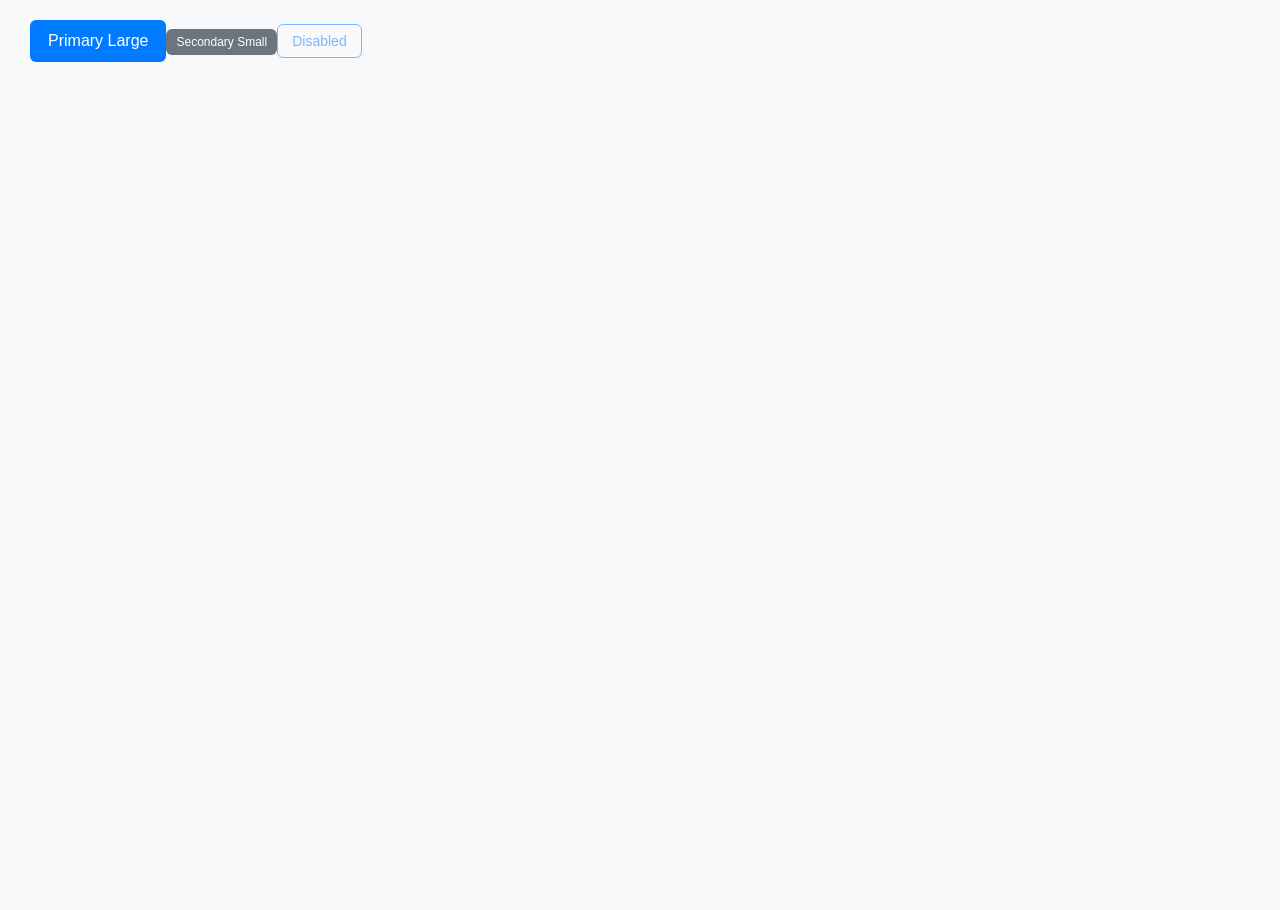
<file: DesignSystem-PureJS/index.html>
<!DOCTYPE html>
<html lang="en">
<head>
    <meta charset="UTF-8">
    <meta name="viewport" content="width=device-width, initial-scale=1.0">
    <title>JS Design System | Components - Button</title>
    <link rel="stylesheet" href="Styles/styles.css">
    <link rel="stylesheet" href="Tokens/token.css">
    <link rel="stylesheet" href="Components/button/button.css">
    <link rel="stylesheet" href="https://cdnjs.cloudflare.com/ajax/libs/font-awesome/6.5.0/css/all.min.css" />
</head>
<body>
    <!-- <button type="button" class="btn btn-primary btn-lg">Click</button> -->
     <div id="app"></div>

    <script src="./Components/button/button.js"></script>
</body>
</html>
</file>
<file: DesignSystem-PureJS/Styles/styles.css>
/* styles.css */
/* =========================
   1. CSS RESET
========================= */
*,
*::before,
*::after {
  box-sizing: border-box;
  margin: 0;
  padding: 0;
}

html, body {
  height: 100%;
}

/* =========================
   2. BODY DEFAULTS
========================= */
body {
  font-family: var(--font-family-base, Arial, sans-serif);
  font-size: 14px;
  line-height: 1.5;
  background-color: #f8f9fa;
  color: #212529;
}
#app {
  margin: 10px 20px;
  padding: 10px;
}
/* =========================
   3. TYPOGRAPHY
========================= */
h1, h2, h3, h4, h5, h6 {
  font-weight: 600;
  margin-bottom: 8px;
}

p {
  margin-bottom: 10px;
}

a {
  text-decoration: none;
  color: var(--color-primary, #0d6efd);
}

a:hover {
  text-decoration: underline;
}

/* =========================
   4. LAYOUT HELPERS
========================= */
.container {
  width: 90%;
  max-width: 1200px;
  margin: 0 auto;
}

.flex {
  display: flex;
}

.flex-center {
  display: flex;
  align-items: center;
  justify-content: center;
}

.flex-between {
  display: flex;
  justify-content: space-between;
  align-items: center;
}

.grid {
  display: grid;
}

/* =========================
   5. SPACING UTILITIES
========================= */
.mt-1 { margin-top: 4px; }
.mt-2 { margin-top: 8px; }
.mt-3 { margin-top: 16px; }

.mb-1 { margin-bottom: 4px; }
.mb-2 { margin-bottom: 8px; }
.mb-3 { margin-bottom: 16px; }

.p-1 { padding: 4px; }
.p-2 { padding: 8px; }
.p-3 { padding: 16px; }

/* =========================
   6. WIDTH & DISPLAY
========================= */
.w-100 { width: 100%; }
.d-block { display: block; }
.d-inline { display: inline; }
.d-none { display: none; }

/* =========================
   7. TEXT UTILITIES
========================= */
.text-center { text-align: center; }
.text-left { text-align: left; }
.text-right { text-align: right; }

.text-bold { font-weight: bold; }
.text-muted { color: #6c757d; }

/* =========================
   8. BORDER & RADIUS
========================= */
.border {
  border: 1px solid var(--color-border, #dee2e6);
}

.rounded {
  border-radius: var(--radius, 6px);
}

/* =========================
   9. SHADOWS
========================= */
.shadow-sm {
  box-shadow: 0 1px 2px rgba(0,0,0,0.1);
}

.shadow-md {
  box-shadow: 0 2px 6px rgba(0,0,0,0.15);
}

/* =========================
   10. CURSOR
========================= */
.cursor-pointer { cursor: pointer; }
.cursor-not-allowed { cursor: not-allowed; }

/* =========================
   11. TRANSITIONS
========================= */
.transition {
  transition: all 0.2s ease-in-out;
}

/* =========================
   12. ACCESSIBILITY
========================= */
:focus {
  outline: 2px solid rgba(13, 110, 253, 0.5);
  outline-offset: 2px;
}

/* =========================
   13. SCROLLBAR (Optional)
========================= */
::-webkit-scrollbar {
  width: 6px;
}

::-webkit-scrollbar-thumb {
  background: #ccc;
  border-radius: 3px;
}
</file>
<file: DesignSystem-PureJS/Tokens/token.css>
/* tokens.css */

:root {
  /* Colors */
  --color-primary: #0d6efd;
  --color-primary-hover: #0b5ed7;
  --color-primary-active: #0a58ca;

  --color-secondary: #6c757d;
  --color-secondary-hover: #5c636a;

  --color-white: #ffffff;
  --color-border: #dee2e6;

  /* Typography */
  --font-family-base: Arial, sans-serif;

  /* Spacing */
  --spacing-sm: 6px 10px;
  --spacing-md: 8px 14px;
  --spacing-lg: 12px 18px;

  /* Radius */
  --radius: 6px;
}
</file>
<file: DesignSystem-PureJS/Components/button/button.css>
/* Button CSS */
.btn {
  border: none;
  border-radius: 6px;
  cursor: pointer;
  font-weight: 500;
}

/* Variants */
.btn-primary {
  background: #007bff;
  color: white;
}

.btn-secondary {
  background: #6c757d;
  color: white;
}

.btn-outline {
  background: transparent;
  border: 1px solid #007bff;
  color: #007bff;
}

/* Sizes */
.btn-sm {
  padding: 6px 10px;
  font-size: 12px;
}

.btn-md {
  padding: 8px 14px;
  font-size: 14px;
}

.btn-lg {
  padding: 12px 18px;
  font-size: 16px;
}

/* Disabled */
.btn:disabled {
  opacity: 0.5;
  cursor: not-allowed;
}
</file>
